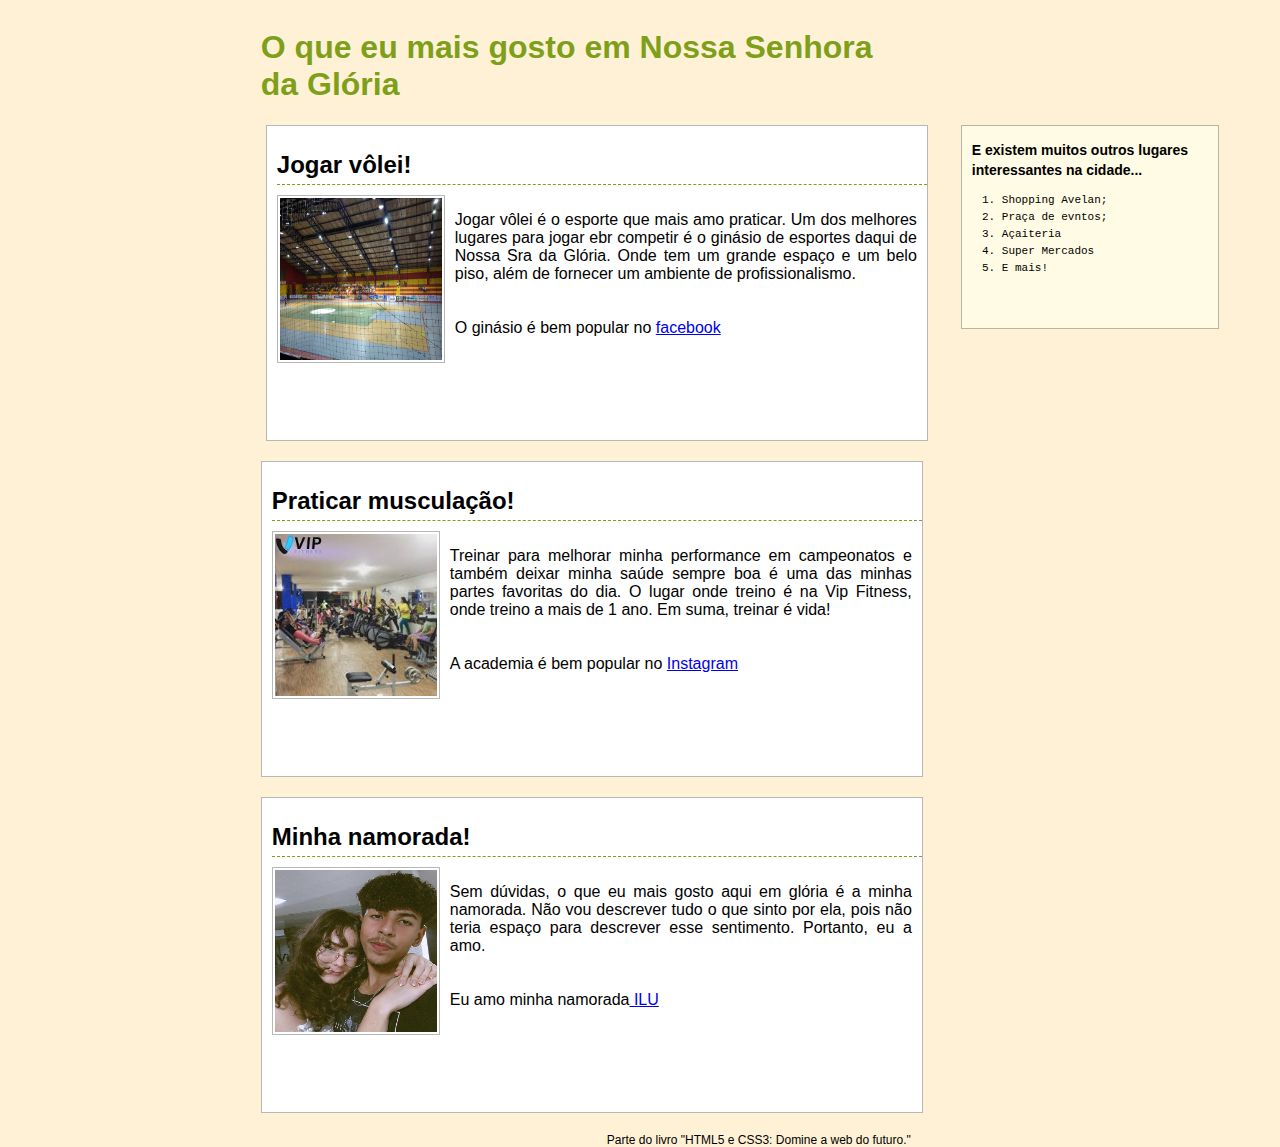
<file: tecnico-ti/minha-cidade/index.html>
<!DOCTYPE html>
<html lang="pt-BR">
<head>
    <meta charset="UTF-8">
    <meta name="viewport" content="width=device-width, initial-scale=1.0">
    <title>O que eu mais gosto</title>
    <link rel="stylesheet" href="estilo/meu-estilo.css">
    <link rel="stylesheet" href="estilo/media-query.css">
<style>
    
    
</style>
</head>
<body>
    <div id="geral">
        <header>
            <h1>O que eu mais gosto em Nossa Senhora da Glória</h1>
        </header>
        <div class="gosto1">
            <h2>
                Jogar vôlei!
            </h2>
            
            <img src="imagens/img-gosto1.webp" alt="ginasio ">
            <p>
                Jogar vôlei é o esporte que mais amo praticar. Um dos melhores lugares para jogar ebr competir é o ginásio de esportes daqui de Nossa Sra da Glória. Onde tem um grande espaço e um belo piso, além de fornecer um ambiente de profissionalismo.
            </p>
        
            <p>
                O ginásio é bem popular no <a href="https://www.facebook.com/?locale=pt_BR" target="_blank">facebook</a>
            </p>

            
        </div>

        <aside>
                <h3>E existem muitos outros lugares interessantes na cidade...</h3>
                    <ol>
                        <li>Shopping Avelan;
                        <li>Praça de evntos;
                        <li>Açaiteria
                        <li>Super Mercados
                        <li>E mais!
                    </ol>
            </aside>

        <div class="gosto2">
            <h2>
                Praticar musculação!
            </h2>
            
            <img src="imagens/img-gosto2.jpg" alt="Academia vip fitness ">
            <p>
                Treinar para melhorar minha performance em campeonatos e também deixar minha saúde sempre boa é uma das minhas partes favoritas do dia. O lugar onde treino é na Vip Fitness, onde treino a mais de 1 ano. Em suma, treinar é vida!
            </p>
        
            <p>
                A academia é bem popular no <a href="https://www.instagram.com/stories/highlights/17968158736936701/" target="_blank">Instagram</a>
            </p>
        </div>

        <div class="gosto-especial">
            <h2>
                Minha namorada!
            </h2>
           
            <img src="imagens/img-gosto_especial.jpeg">
            <p>
            Sem dúvidas, o que eu mais gosto aqui em glória é a minha namorada. Não vou descrever tudo o que sinto por ela, pois não teria espaço para descrever esse sentimento. Portanto, eu a amo.
            </p>
        
            <p>
                Eu amo minha namorada<a href="https://tm.ibxk.com.br///2024/03/01/01124818908149.jpeg?ims=1024x455" target="_blank"> ILU</a>
            </p>
        </div>
        <footer>Parte do livro "HTML5 e CSS3: Domine a web do futuro."</footer>
    </div>
</body>
</html>
</file>
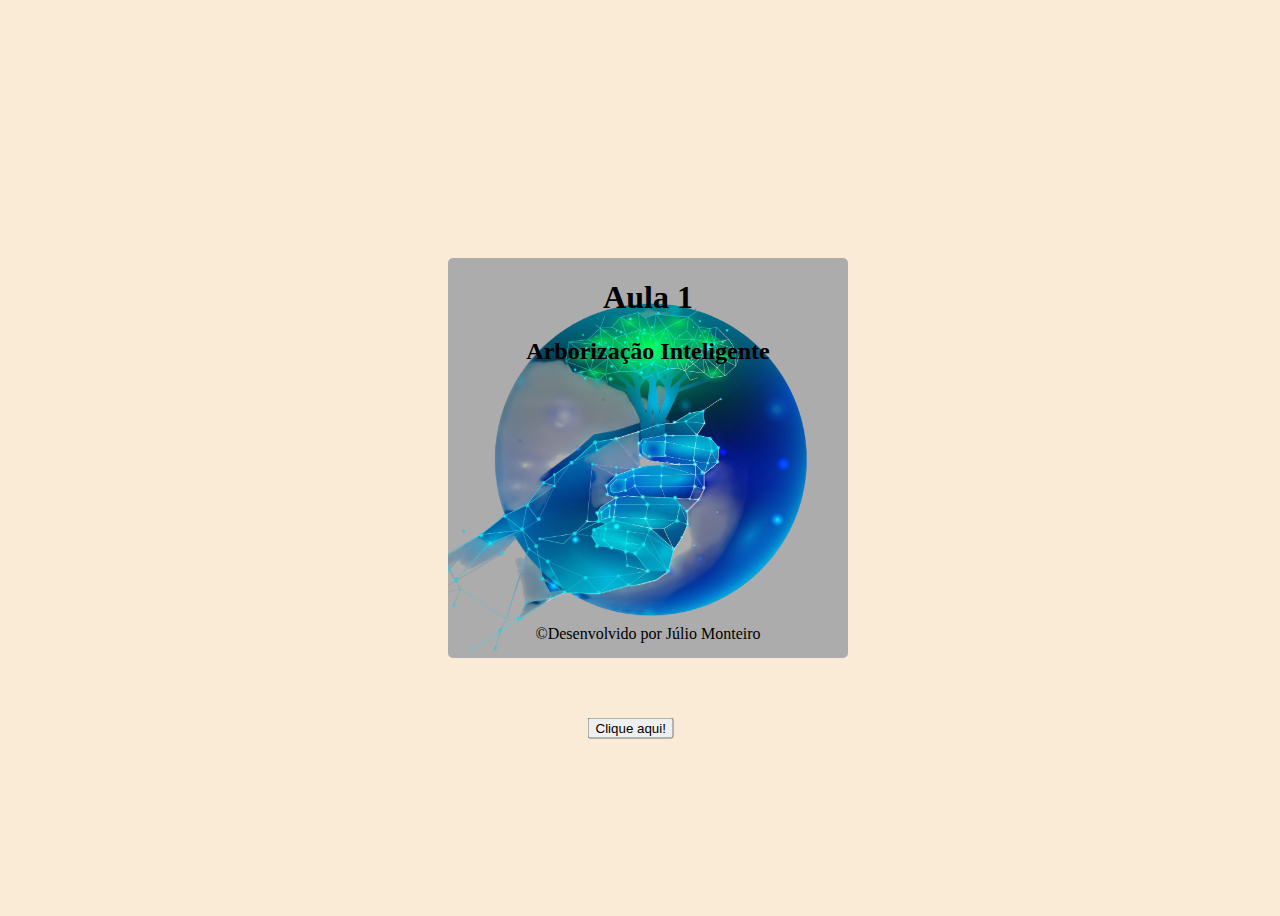
<file: tecnico-ti/exercicios/aula01.html>
<!DOCTYPE html>
<html lang="pt-BR">
<head>
    <meta charset="UTF-8">
    <meta name="viewport" content="width=device-width, initial-scale=1.0">
    <title>Aula 1 - HTML Semântico</title>
    <style>
        body{
            background-color: antiquewhite;
            position: relative;
            width: 100vw;
            height: 100vh;
        }
        main{
            position: absolute;
            top: 50%;
            left: 50%;
            margin: auto;
            background-color: rgb(173, 172, 172);
            width: 400px;
            border-radius: 5px;
            text-align: center;
            height: 400px;

            background-image: url(imagens/salvando-a-terra-com-tecnologia-artificial.png);

            background-repeat: no-repeat;
            background-position: center center;
            background-size: cover;

            transform: translate(-50%, -50%);
        }

        main > footer{
            position: relative;
            top: 60%;
        }
        input#botao-clicar{
            position: absolute;
            top: 80%;
            left: 50%;
            transform: translate(-70%, -50%);
        }
    </style>
</head>
<body>
    <main>
        <h1>Aula 1</h1>
        <h2>
            Arborização Inteligente
        </h2>
        
        <footer>
            <p>
                &copy;Desenvolvido por Júlio Monteiro
            </p>
    </main>
    <input type="button" value="Clique aqui!" id="botao-clicar" onclick="clicou()">
    </footer>

    <script>
        function clicou() {
            var botao = document.querySelector('main')

            botao.innerHTML = `<strong>SALVE O AMBIENTE!</strong>`
        }
    </script>
</body>
</html>
</file>
<file: tecnico-ti/minha-cidade/estilo/meu-estilo.css>
@charset "UTF-8";

/* Versão oficial */

body{
        position: relative;
        background-color: bisque;
        font-family: Arial, Helvetica, sans-serif;
        background: #FFF1D6 url(https://lucasmazza.website/htmlcss-exemplos/exemplos/01/images/noise.png);
    }
    
    div#geral{
        position: absolute;
        width: 650px;
        left: 20%;
        
    }

    /*Gosto 1*/
    header > h1{
        
        color: #7E9F19;
    }

    header > h1:hover{
        background-color: #7E9F19;
        color: white;
        cursor: pointer;
    }
    
    div.gosto1{
        background-color: white;
        width: 660px;
        height: 314px;
        border: 1px solid rgba(0, 0, 0, 0.281);
        margin: 5px;
    }

    div.gosto1 > img{
        width: 162px;
        height: 162px;

        border: 1px solid rgba(0, 0, 0, 0.281);
        margin: 10px;

        display: block;
        float: left;
        padding: 2px;
        
    }

    div.gosto1 > p{
        text-align: justify;
        display: block;
        top: 60px;
        padding: 10px;
    }
    
    h2{
        line-height: 1.6;
        border-bottom: 1px dashed #7E9F19;
        padding: 0px;
        margin-left: 10px;
        margin-bottom: 0px;

    }
    
    header > h1{
        
        color: #7E9F19;
    }
    
    aside{
        border: 1px solid rgba(0, 0, 0, 0.281);
        font-size: 10px;
        width: 256px;
        height: 202.3px;
        background-color: #FFFBE4;
        position: absolute;
        bottom: 818px;
        left: 700px;
        
    }

    aside  h3{
        line-height: 20px;
        font-size: 14px;
        padding-left: 10px;
        text-align: left;
    }
    aside li {
        font-size: 11px;
        font-family: monospace;
        padding-right: 10px;
        padding-bottom: 5px;
        font-weight: 300
    }
    
        /*Gosto 2*/

    div.gosto2{
        background-color: white;
        width: 660px;
        height: 314px;
        border: 1px solid rgba(0, 0, 0, 0.281);
        margin-top: 20px;
    }

    div.gosto2 > img{
        width: 162px;
        height: 162px;
        border: 1px solid rgba(0, 0, 0, 0.281);
        margin: 10px;
        display: block;
        float: left;
        padding:2px;
        
    }

    div.gosto2 > p{
        text-align: justify;
        display: block;
        top: 60px;
        padding: 10px;
    }
    

    
    /*Gosto especial*/

     header > h1{
        
        color: #7E9F19;
    }
    
    div.gosto-especial{
        background-color: white;
        width: 660px;
        height: 314px;
        border: 1px solid rgba(0, 0, 0, 0.281);
        margin-top: 20px;
    }

    div.gosto-especial > img{
        width: 162px;
        height: 162px;

        border: 1px solid rgba(0, 0, 0, 0.281);
        margin: 10px;

        display: block;
        float: left;
        padding: 2px;
        
    }

    div.gosto-especial > p{
        text-align: justify;
        display: block;
        top: 60px;
        padding: 10px;
    }
    

    header > h1{
        
        color: #7E9F19;
    }
    
    footer{
        padding-top: 20px;
        font-size: 12px;
        text-align: right;

    }
</file>
<file: tecnico-ti/minha-cidade/estilo/media-query.css>
@charset "UTF-8";

/* Versão para os demais dispositivos

Device Breakpoints:

Pequenas telas: Até 600px
Celular: de 600px até 768px
Tablet: de 768px até 992px
Desktop: 992px até 1200px
Grandes telas: acima de 1200px

*/

@media screen and (max-width: 600px) {
    
    
}
</file>
